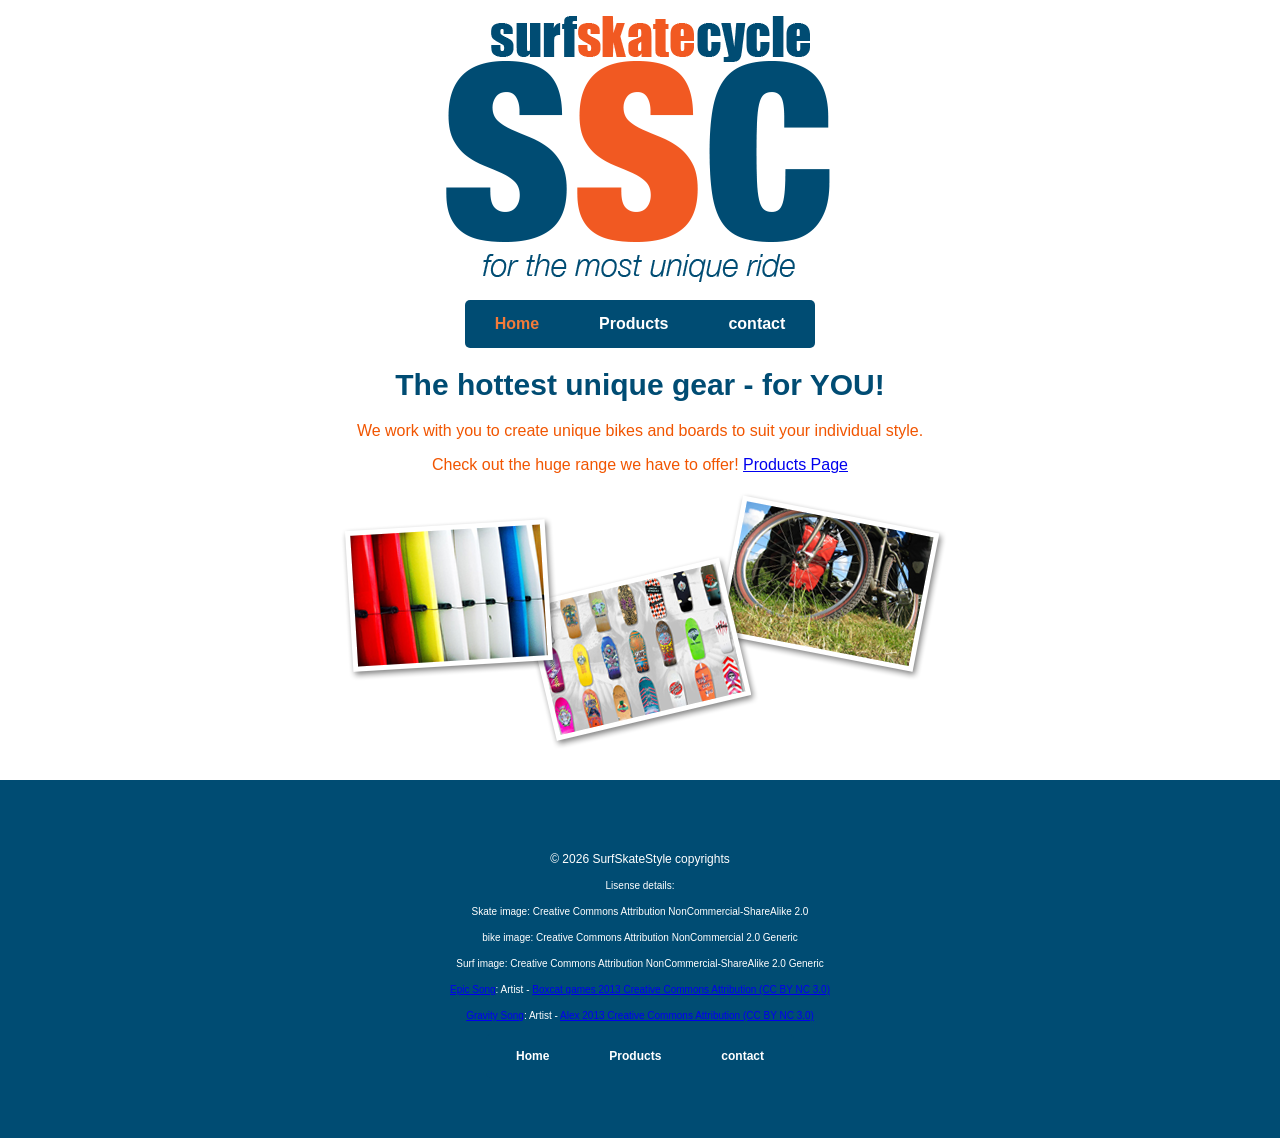
<file: index.html>
<!DOCTYPE html>
<html lang="en">
  <head>
    <meta charset="UTF-8" />
    <meta name="viewport" content="width=device-width, initial-scale=1.0" />
    <meta name="author" content="Max Homan" />
    <meta
      name="description"
      content="A Site Showcasion the hottest bikes and boards for individual style"
    />
    <title>Home Page</title>
    <link rel="stylesheet" href="style.css" />
  </head>
  <body>
    <header>
      <img src="images/logo.png" alt="logo" />
      <nav>
        <ul>
          <li><a href="index.html" class="active-site">Home</a></li>
          <li><a href="products.html">Products</a></li>
          <li><a href="contact.html">contact</a></li>
        </ul>
      </nav>
    </header>
    <h1>The hottest unique gear - for YOU!</h1>
    <p>
      We work with you to create unique bikes and boards to suit your individual
      style.
    </p>
    <p>
      Check out the huge range we have to offer!
      <a href="products.html">Products Page</a>
    </p>
    <img src="images/hero_image.png" alt="Skating" />

    <footer>
      <p>© 2026 SurfSkateStyle copyrights</p>
      <p><small>Lisense details: </small></p>
      <p><small> Skate image: Creative Commons Attribution NonCommercial-ShareAlike 2.0</small></p>
      <p><small> bike image: Creative Commons Attribution NonCommercial 2.0 Generic</small></p>
      <p><small> Surf image: Creative Commons Attribution NonCommercial-ShareAlike 2.0 Generic</small></p>
      <p><small><a href="http://freemusicarchive.org">Epic Song</a>: Artist - <a href="http://box-cat.com"> Boxcat games </a> <a href="http://creativecommons.org/licenses/by/3.0/"> 2013 Creative Commons Attribution (CC BY NC 3.0) </a></small></p>
      <p><small><a href="http://ccmixer.org/files/AlexBeroza/44073">Gravity Song</a>: Artist - <a href="http://ccmixer.org/people/AlexBeroza"> Alex </a> <a href="http://creativecommons.org/licenses/bync/3.0/"> 2013 Creative Commons Attribution (CC BY NC 3.0) </a></small></p>
      <nav>
        <ul>
          <li><a href="index.html">Home</a></li>
          <li><a href="products.html">Products</a></li>
          <li><a href="contact.html">contact</a></li>
        </ul>
      </nav>
    </footer>
  </body>
</html>
</file>
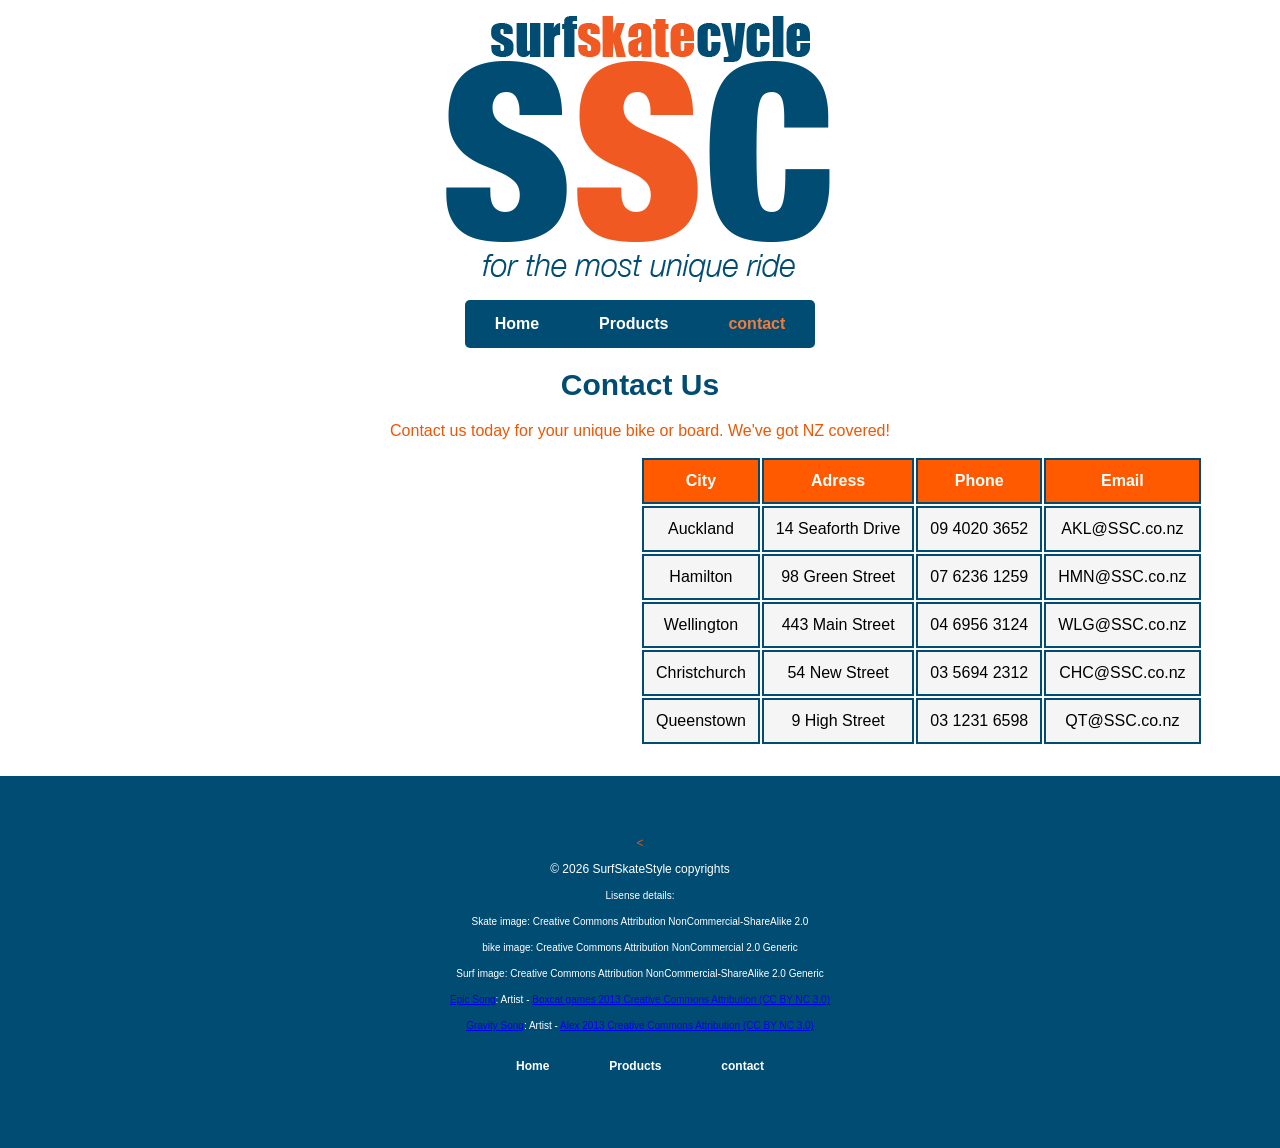
<file: contact.html>
<!DOCTYPE html>
<html lang="en">
  <head>
    <meta charset="UTF-8" />
    <meta name="viewport" content="width=device-width, initial-scale=1.0" />
    <meta name="author" content="Max Homan" />
    <meta
      name="description"
      content="A Site Showcasion the hottest bikes and boards for individual style"
    />
    <title>contact</title>
    <link rel="stylesheet" href="style.css" />
  </head>
  <body>
    <header>
      <img src="images/logo.png" alt="logo" />
    </header>
    <nav>
      <ul>
        <li><a href="index.html">Home</a></li>
        <li><a href="products.html">Products</a></li>
        <li><a href="contact.html" class="active-site">contact</a></li>
      </ul>
    </nav>
    <h1>Contact Us</h1>
    <p>Contact us today for your unique bike or board. We've got NZ covered!</p>
    <table>
      <thead>
        <tr>
          <th>City</th>
          <th>Adress</th>
          <th>Phone</th>
          <th>Email</th>
        </tr>
      </thead>

      <tbody>
        <tr>
          <td>Auckland</td>
          <td>14 Seaforth Drive</td>
          <td>09 4020 3652</td>
          <td>AKL@SSC.co.nz</td>
        </tr>

        <tr>
          <td>Hamilton</td>
          <td>98 Green Street</td>
          <td>07 6236 1259</td>
          <td>HMN@SSC.co.nz</td>
        </tr>

        <tr>
          <td>Wellington</td>
          <td>443 Main Street</td>
          <td>04 6956 3124</td>
          <td>WLG@SSC.co.nz</td>
        </tr>

        <tr>
          <td>Christchurch</td>
          <td>54 New Street</td>
          <td>03 5694 2312</td>
          <td>CHC@SSC.co.nz</td>
        </tr>

        <tr>
          <td>Queenstown</td>
          <td>9 High Street</td>
          <td>03 1231 6598</td>
          <td>QT@SSC.co.nz</td>
        </tr>
      </tbody>
    </table>

    <footer>
      <<p>© 2026 SurfSkateStyle copyrights</p>
      <p><small>Lisense details: </small></p>
      <p><small> Skate image: Creative Commons Attribution NonCommercial-ShareAlike 2.0</small></p>
      <p><small> bike image: Creative Commons Attribution NonCommercial 2.0 Generic</small></p>
      <p><small> Surf image: Creative Commons Attribution NonCommercial-ShareAlike 2.0 Generic</small></p>
      <p><small><a href="http://freemusicarchive.org">Epic Song</a>: Artist - <a href="http://box-cat.com"> Boxcat games </a> <a href="http://creativecommons.org/licenses/by/3.0/"> 2013 Creative Commons Attribution (CC BY NC 3.0) </a></small></p>
      <p><small><a href="http://ccmixer.org/files/AlexBeroza/44073">Gravity Song</a>: Artist - <a href="http://ccmixer.org/people/AlexBeroza"> Alex </a> <a href="http://creativecommons.org/licenses/bync/3.0/"> 2013 Creative Commons Attribution (CC BY NC 3.0) </a></small></p>
      <nav>
        <ul>
          <li><a href="index.html">Home</a></li>
          <li><a href="products.html">Products</a></li>
          <li><a href="contact.html">contact</a></li>
        </ul>
      </nav>
    </footer>
  </body>
</html>
</file>
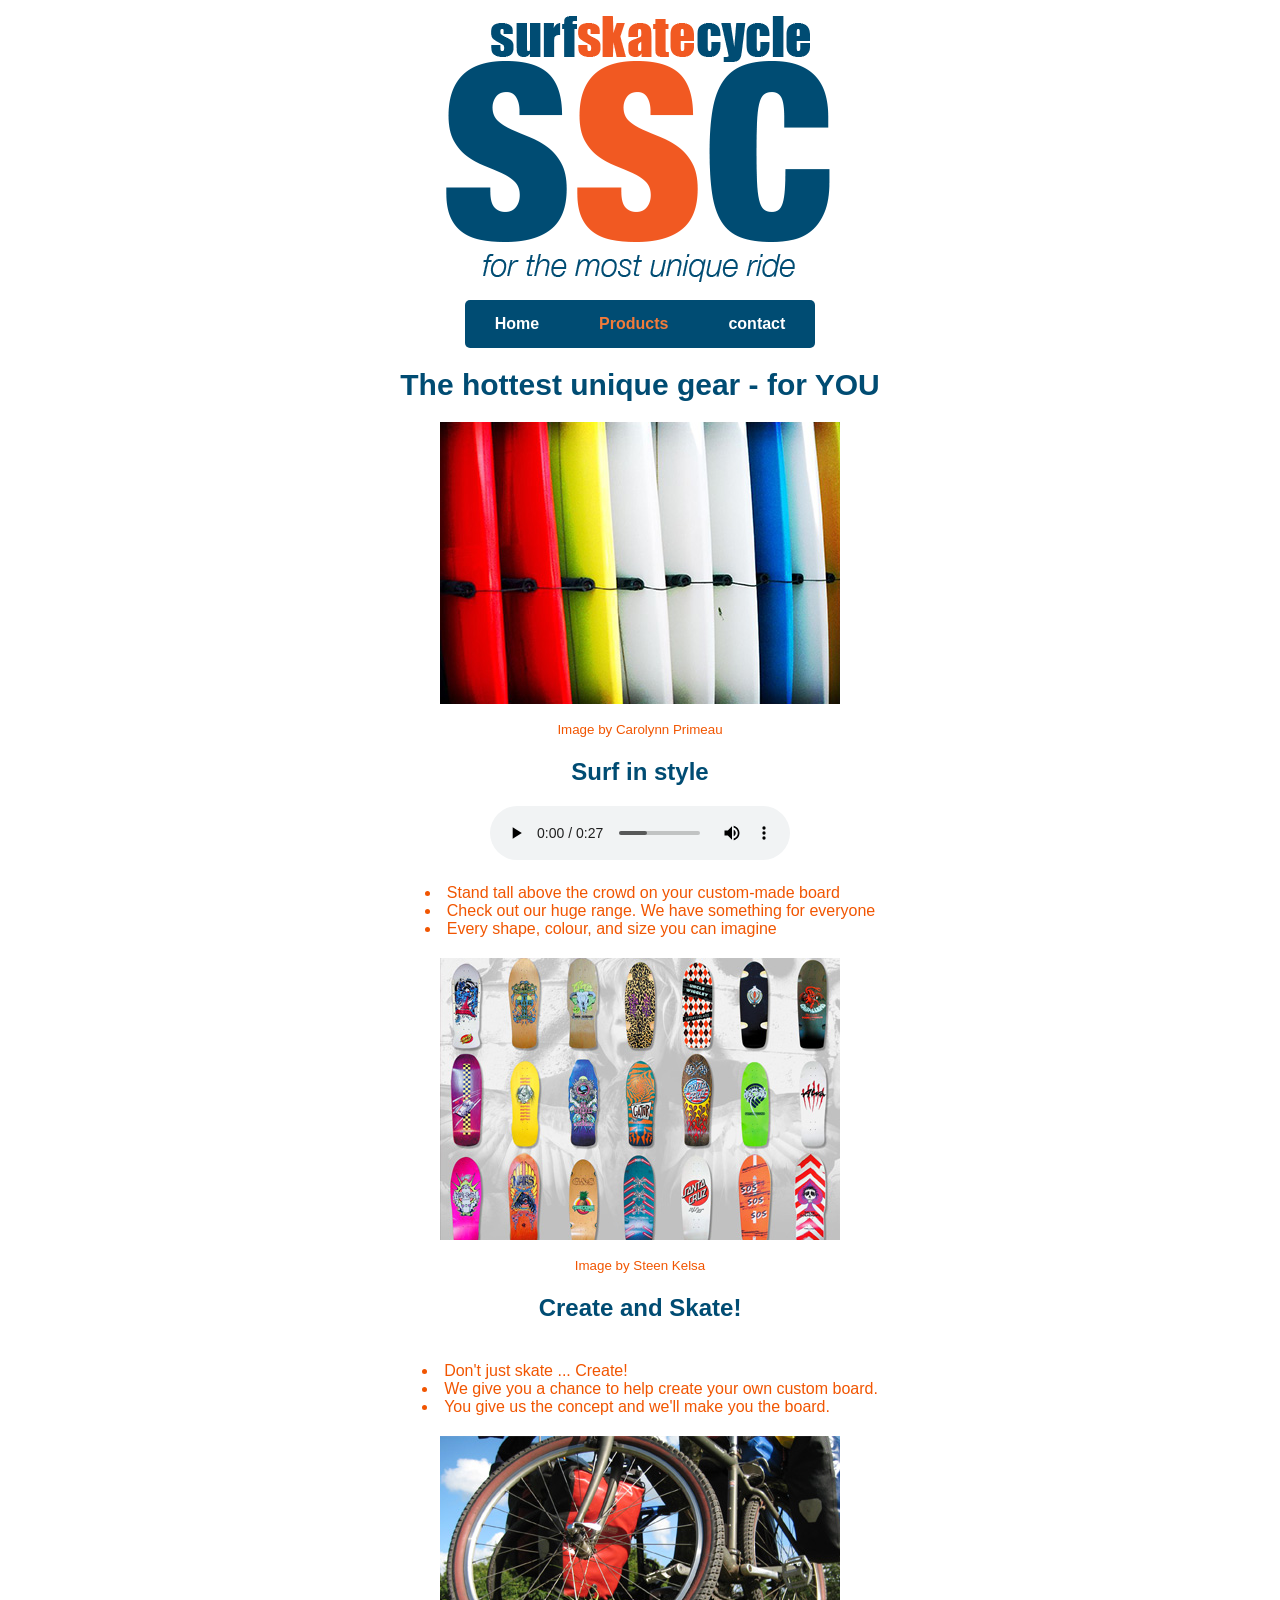
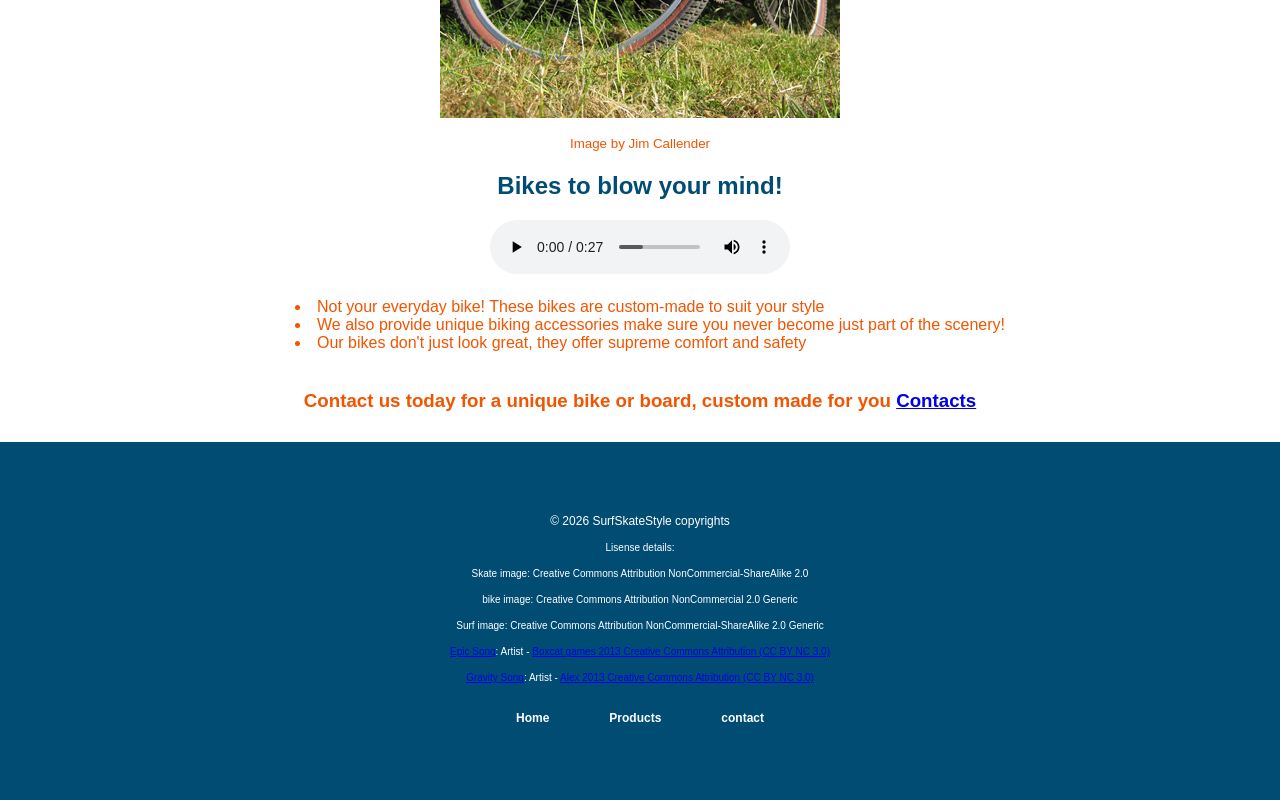
<file: products.html>
<!DOCTYPE html>
<html lang="en">
  <head>
    <meta charset="UTF-8" />
    <meta name="viewport" content="width=device-width, initial-scale=1.0" />
    <meta name="author" content="Max Homan" />
    <meta
      name="description"
      content="A Site Showcasing the hottest bikes and boards for individual style"
    />
    <title>products</title>
    <link rel="stylesheet" href="style.css" />
  </head>
  <body>
    <header>
      <img src="images/logo.png" alt="logo" />
      <nav>
        <ul>
          <li><a href="index.html">Home</a></li>
          <li><a href="products.html" class="active-site">Products</a></li>
          <li><a href="contact.html">contact</a></li>
        </ul>
      </nav>
    </header>
    <h1>The hottest unique gear - for YOU</h1>
    <img src="images/surf.jpg" alt="surf" />
    <p><small>Image by Carolynn Primeau</small></p>
    <h2>Surf in style</h2>
    <audio controls>
      <source src="audio/epic_song.mp3" type="audio/mp3" />
    </audio>
    <br />
    <ul>
      <li>Stand tall above the crowd on your custom-made board</li>
      <li>Check out our huge range. We have something for everyone</li>
      <li>Every shape, colour, and size you can imagine</li>
    </ul>

    <img src="images/skate.jpg" alt="skate" />
    <p><small>Image by Steen Kelsa</small></p>
    <h2>Create and Skate!</h2>
    <ul>
      <li>Don't just skate ... Create!</li>
      <li>We give you a chance to help create your own custom board.</li>
      <li>You give us the concept and we'll make you the board.</li>
    </ul>

    <img src="images/cycle.jpg" alt="bikes" />
    <p><small>Image by Jim Callender</small></p>
    <h2>Bikes to blow your mind!</h2>
    <audio controls>
      <source src="audio/gravity.mp3" type="audio/mp3" />
    </audio>
    <br />
    <ul>
      <li>
        Not your everyday bike! These bikes are custom-made to suit your style
      </li>
      <li>
        We also provide unique biking accessories make sure you never become
        just part of the scenery!
      </li>
      <li>
        Our bikes don't just look great, they offer supreme comfort and safety
      </li>
    </ul>
    <h3>
      Contact us today for a unique bike or board, custom made for you
      <a href="products.html">Contacts</a>
    </h3>

    <footer>
      <p>© 2026 SurfSkateStyle copyrights</p>
      <p><small>Lisense details: </small></p>
      <p><small> Skate image: Creative Commons Attribution NonCommercial-ShareAlike 2.0</small></p>
      <p><small> bike image: Creative Commons Attribution NonCommercial 2.0 Generic</small></p>
      <p><small> Surf image: Creative Commons Attribution NonCommercial-ShareAlike 2.0 Generic</small></p>
      <p><small><a href="http://freemusicarchive.org">Epic Song</a>: Artist - <a href="http://box-cat.com"> Boxcat games </a> <a href="http://creativecommons.org/licenses/by/3.0/"> 2013 Creative Commons Attribution (CC BY NC 3.0) </a></small></p>
      <p><small><a href="http://ccmixer.org/files/AlexBeroza/44073">Gravity Song</a>: Artist - <a href="http://ccmixer.org/people/AlexBeroza"> Alex </a> <a href="http://creativecommons.org/licenses/bync/3.0/"> 2013 Creative Commons Attribution (CC BY NC 3.0) </a></small></p>


      
      <nav>
        <ul>
          <li><a href="index.html">Home</a></li>
          <li><a href="products.html">Products</a></li>
          <li><a href="contact.html">contact</a></li>
        </ul>
      </nav>
    </footer>
  </body>
</html>
</file>
<file: style.css>
body {
  margin: 0;
  background-color: rgb(255, 255, 255);
  margin: auto;
  font-family: "Arial Black", sans-serif;
  text-align: center;
  color: #f15501;
}

nav {
  background-color: #004c73;
  border-radius: 5px;
  width: fit-content;
  margin: auto;
}

nav ul {
  list-style: none;
  margin: 0;
  padding: 0;
  display: flex;
  justify-content: center;
}

nav li {
  margin: 0;
}

nav a {
  display: block;
  color: white;
  text-decoration: none;
  padding: 15px 30px;
  font-weight: bold;
}

nav a:hover {
  background-color: #006699;
}

th {
  background-color: #ff5a00;
  color: white;
  padding: 12px;
  border: 2px solid #004c73;
}

td {
  background-color: #f5f5f5;
  color: black;
  padding: 12px;
  border: 2px solid #004c73;
}

img {
  display: block;
  margin: 0 auto;
}

li {
  list-style-position: inside;
}

h1,
h2 {
  text-align: center;
  color: #004c73;
}

h1 {
  font-size: 30px;
}

table {
  padding-left: 640px;
}

footer {
  background-color: #004c73;
  padding: 60px;
  margin-top: 30px;
  font-size: 12px;
}

footer p {
  color: white;
}

a.active-site {
  color: #f37b3a;
}

ul {
  display: inline-block;
  text-align: left;
  margin: 20px auto;
  padding-left: 20px;
  text
}
</file>
